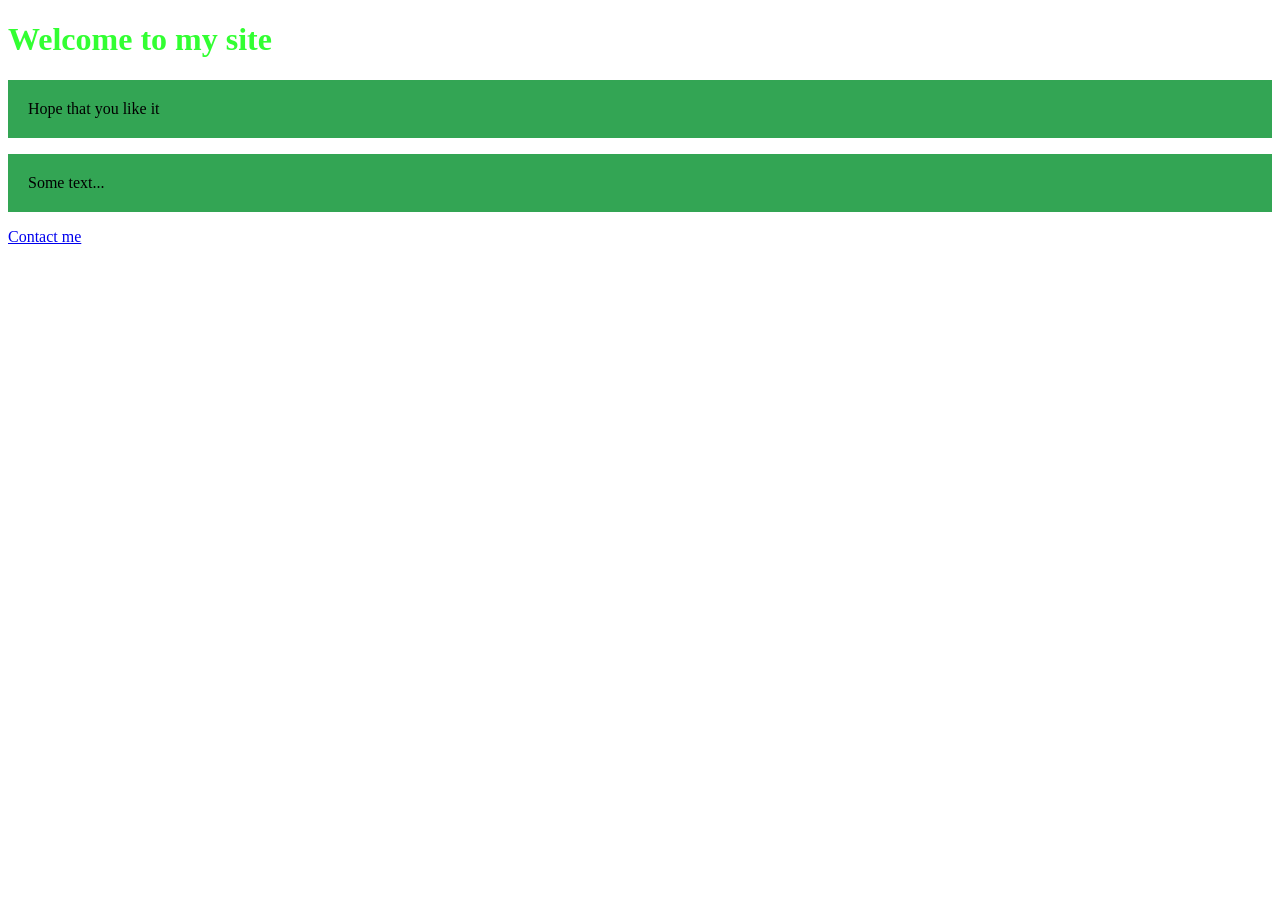
<file: index.html>
<!DOCTYPE html>
<html lang="en">

<head>
    <meta charset="UTF-8">
    <meta name="viewport" content="width=device-width, initial-scale=1.0">
    <link rel="stylesheet" href="style.css" />
</head>

<body>
    <h1>Welcome to my site</h1>
    <p>Hope that you like it</p>
    <p>Some text...</p>
    <a href="contact.html">Contact me</a>
</body>

</html>
</file>
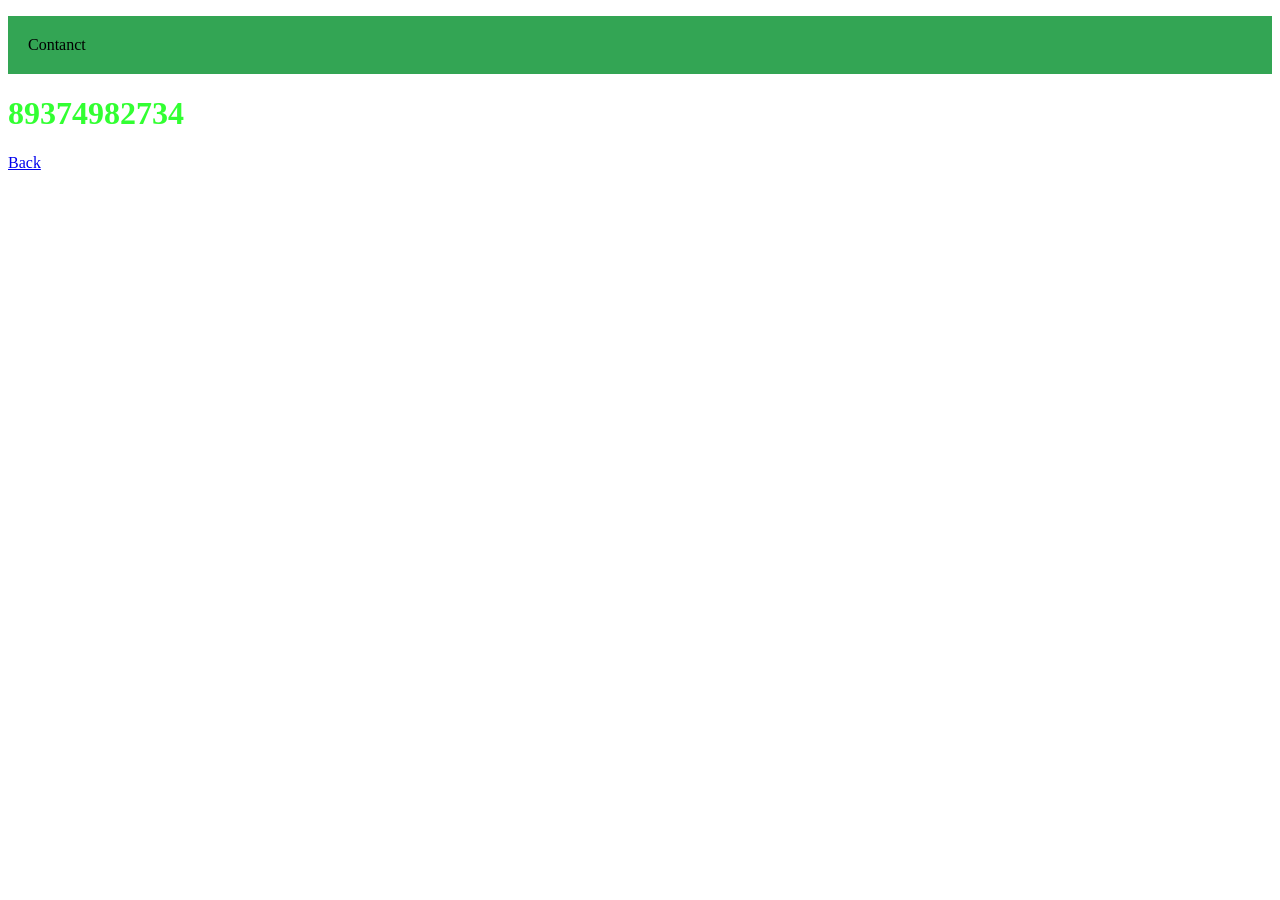
<file: contact.html>
<!DOCTYPE html>
<html lang="en">

<head>
    <meta charset="UTF-8">
    <meta name="viewport" content="width=device-width, initial-scale=1.0">
    <link rel="stylesheet" href="style.css" />
</head>

<body>
    <p>Contanct</p>
    <h1>89374982734</h1>
    <a href="index.html">Back</a>
</body>

</html>
</file>
<file: style.css>
h1 {
    color: rgb(50, 255, 50);
}

p {
    background-color: #33A554;
    padding: 20px;
}
</file>
